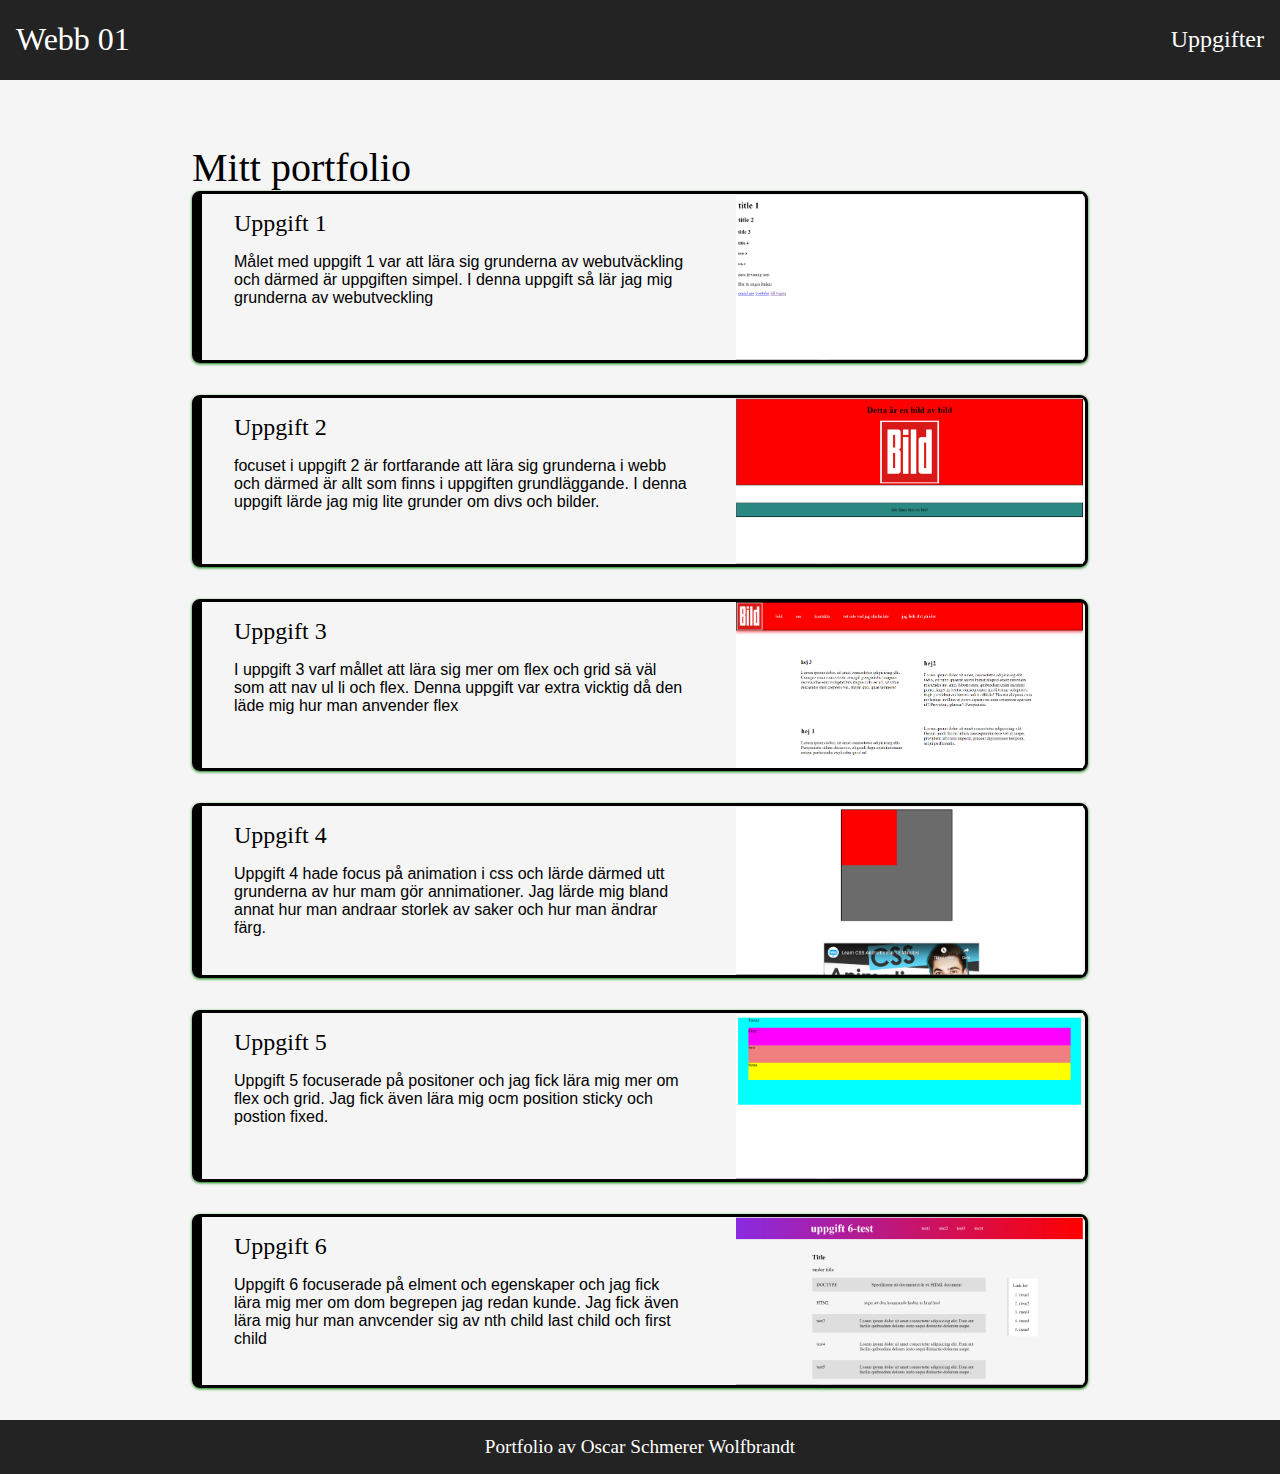
<file: index.html>
<!DOCTYPE html>
    <html lang="sv">
<head>
    <link rel="stylesheet" href="style.css">
    <title>portfolio</title>
</head>
<body>

<div class="menu">
    <h1>Webb 01</h1>
    <div class="menu-sub">
        <button class="btn">Uppgifter <i class="fa fa-caret-down"></i></button>
        <div class="menu-sub-content">
            <a href="uppgifter/uppgift1.html">Uppgift 1</a>
            <a href="uppgifter/uppgift 2/test.html">Uppgift 2</a>
            <a href="uppgifter/uppgift 3/uppgift-3.html">Uppgift 3</a>
            <a href="uppgifter/uppgift 4/index.html">Uppgift 4</a>
            <a href="uppgifter/uppgift 5/index.html">Uppgift 5</a>
            <a href="uppgifter/uppgift 6/index.html">Uppgift 6</a>

        </div>
    </div>
</div>
    <section>
        <div class="contet-div">
            <div class="updiv">
                <div class="p">
                    <h2 class="title-text">Mitt portfolio</h2>
                </div>
                <div class="p-1">
                    <div class="inside">
                        <h2>Uppgift 1</h2>
                        <p>Målet med uppgift 1 var att lära sig grunderna av webutväckling och därmed är uppgiften simpel. I denna uppgift så lär jag mig grunderna av webutveckling</p>
                    </div>
                    <img src="img/uppgift1.png" alt="uppgift1" class="uimg">
                </div>
                <div class="p-1">
                    <div class="inside">
                        <h2>Uppgift 2</h2>
                        <p>focuset i uppgift 2 är fortfarande att lära sig grunderna i webb och därmed är allt som finns i uppgiften grundläggande. I denna uppgift lärde jag mig  lite grunder om divs och bilder.</p>
                    </div>
                    <img src="img/uppgift2.png" alt="uppgift2" class="uimg">
                </div>
                <div class="p-1">
                    <div class="inside">
                        <h2>Uppgift 3</h2>
                        <p> I uppgift 3 varf mållet att lära sig mer om flex och grid sä väl som att nav ul li och flex. Denna uppgift var extra vicktig då den läde mig hur man anvender flex</p>
                    </div>
                    <img src="img/uppgift3.png" alt="uppgift3" class="uimg">
                </div>
                <div class="p-1">
                    <div class="inside">
                        <h2>Uppgift 4</h2>
                        <p>Uppgift 4 hade focus på animation i css och lärde därmed utt grunderna av hur mam gör annimationer. Jag lärde mig bland annat hur man andraar storlek av saker och hur man ändrar färg. </p>
                    </div>
                    <img src="img/uppgift4.png" alt="uppgift4" class="uimg">
                </div>
                <div class="p-1">
                    <div class="inside">
                        <h2>Uppgift 5</h2>
                        <p>Uppgift 5 focuserade på positoner och jag fick lära mig mer om flex och grid. Jag fick även lära mig ocm position sticky och postion fixed.</p>
                    </div>
                    <img src="img/uppgift5.png" alt="uppgift5" class="uimg">
                </div>
                <div class="p-1">
                    <div class="inside">
                        <h2>Uppgift 6</h2>
                        <p>Uppgift 6 focuserade på elment och egenskaper och jag fick lära mig mer om dom begrepen jag redan kunde. Jag fick även lära mig hur man anvcender sig av nth child last child och first child </p>
                    </div>
                    <img src="img/uppgift6.png" alt="uppgift6" class="uimg">
                </div>
            </div>
            
        </div>
    </section>
    <div class="botom">
        <p class="botom-text">Portfolio av Oscar Schmerer Wolfbrandt</p>
    </div>
</body>
</html>
</file>
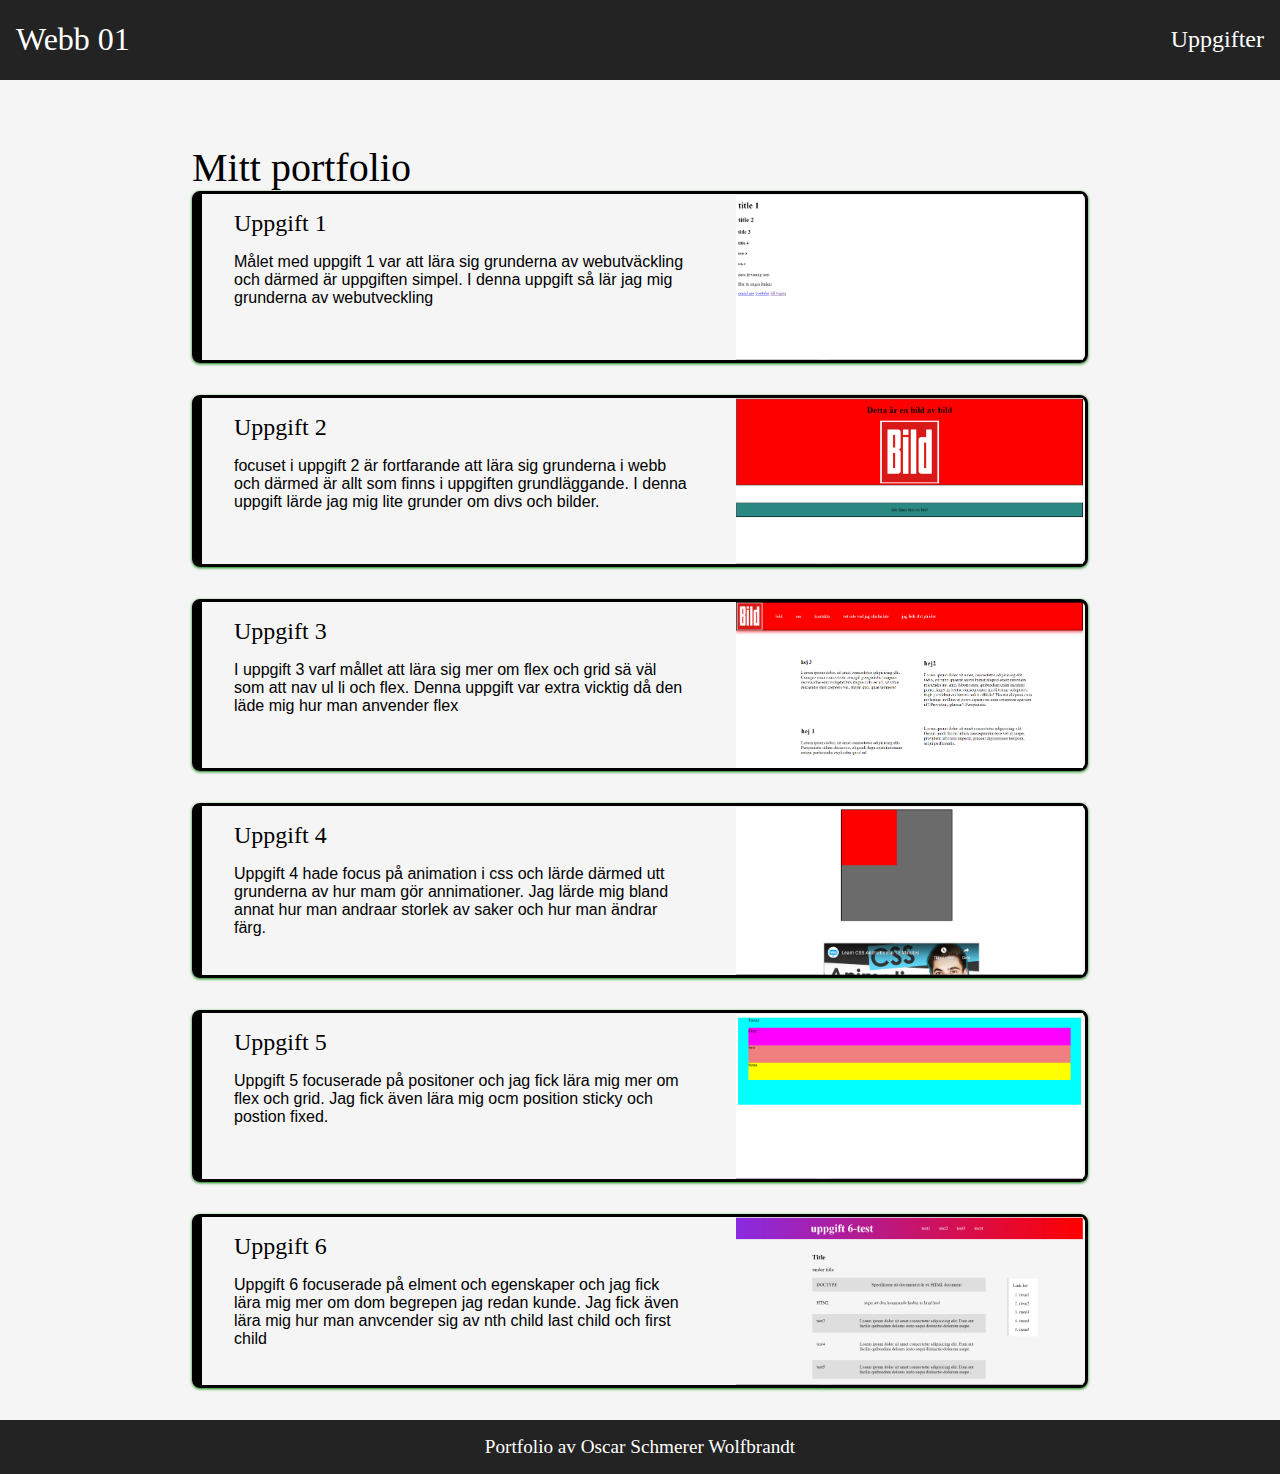
<file: portfolio/index.html>
<!DOCTYPE html>
    <html lang="sv">
<head>
    <link rel="stylesheet" href="style.css">
    <title>portfolio</title>
</head>
<body>

<div class="menu">
    <h1>Webb 01</h1>
    <div class="menu-sub">
        <button class="btn">Uppgifter <i class="fa fa-caret-down"></i></button>
        <div class="menu-sub-content">
            <a href="uppgifter/uppgift1.html">Uppgift 1</a>
            <a href="uppgifter/uppgift 2/test.html">Uppgift 2</a>
            <a href="uppgifter/uppgift 3/uppgift-3.html">Uppgift 3</a>
            <a href="uppgifter/uppgift 4/index.html">Uppgift 4</a>
            <a href="uppgifter/uppgift 5/index.html">Uppgift 5</a>
            <a href="uppgifter/uppgift 6/index.html">Uppgift 6</a>

        </div>
    </div>
</div>
    <section>
        <div class="contet-div">
            <div class="updiv">
                <div class="p">
                    <h2 class="title-text">Mitt portfolio</h2>
                </div>
                <div class="p-1">
                    <div class="inside">
                        <h2>Uppgift 1</h2>
                        <p>Målet med uppgift 1 var att lära sig grunderna av webutväckling och därmed är uppgiften simpel. I denna uppgift så lär jag mig grunderna av webutveckling</p>
                    </div>
                    <img src="img/uppgift1.png" alt="uppgift1" class="uimg">
                </div>
                <div class="p-1">
                    <div class="inside">
                        <h2>Uppgift 2</h2>
                        <p>focuset i uppgift 2 är fortfarande att lära sig grunderna i webb och därmed är allt som finns i uppgiften grundläggande. I denna uppgift lärde jag mig  lite grunder om divs och bilder.</p>
                    </div>
                    <img src="img/uppgift2.png" alt="uppgift2" class="uimg">
                </div>
                <div class="p-1">
                    <div class="inside">
                        <h2>Uppgift 3</h2>
                        <p> I uppgift 3 varf mållet att lära sig mer om flex och grid sä väl som att nav ul li och flex. Denna uppgift var extra vicktig då den läde mig hur man anvender flex</p>
                    </div>
                    <img src="img/uppgift3.png" alt="uppgift3" class="uimg">
                </div>
                <div class="p-1">
                    <div class="inside">
                        <h2>Uppgift 4</h2>
                        <p>Uppgift 4 hade focus på animation i css och lärde därmed utt grunderna av hur mam gör annimationer. Jag lärde mig bland annat hur man andraar storlek av saker och hur man ändrar färg. </p>
                    </div>
                    <img src="img/uppgift4.png" alt="uppgift4" class="uimg">
                </div>
                <div class="p-1">
                    <div class="inside">
                        <h2>Uppgift 5</h2>
                        <p>Uppgift 5 focuserade på positoner och jag fick lära mig mer om flex och grid. Jag fick även lära mig ocm position sticky och postion fixed.</p>
                    </div>
                    <img src="img/uppgift5.png" alt="uppgift5" class="uimg">
                </div>
                <div class="p-1">
                    <div class="inside">
                        <h2>Uppgift 6</h2>
                        <p>Uppgift 6 focuserade på elment och egenskaper och jag fick lära mig mer om dom begrepen jag redan kunde. Jag fick även lära mig hur man anvcender sig av nth child last child och first child </p>
                    </div>
                    <img src="img/uppgift6.png" alt="uppgift6" class="uimg">
                </div>
            </div>
            
        </div>
    </section>
    <div class="botom">
        <p class="botom-text">Portfolio av Oscar Schmerer Wolfbrandt</p>
    </div>
</body>
</html>
</file>
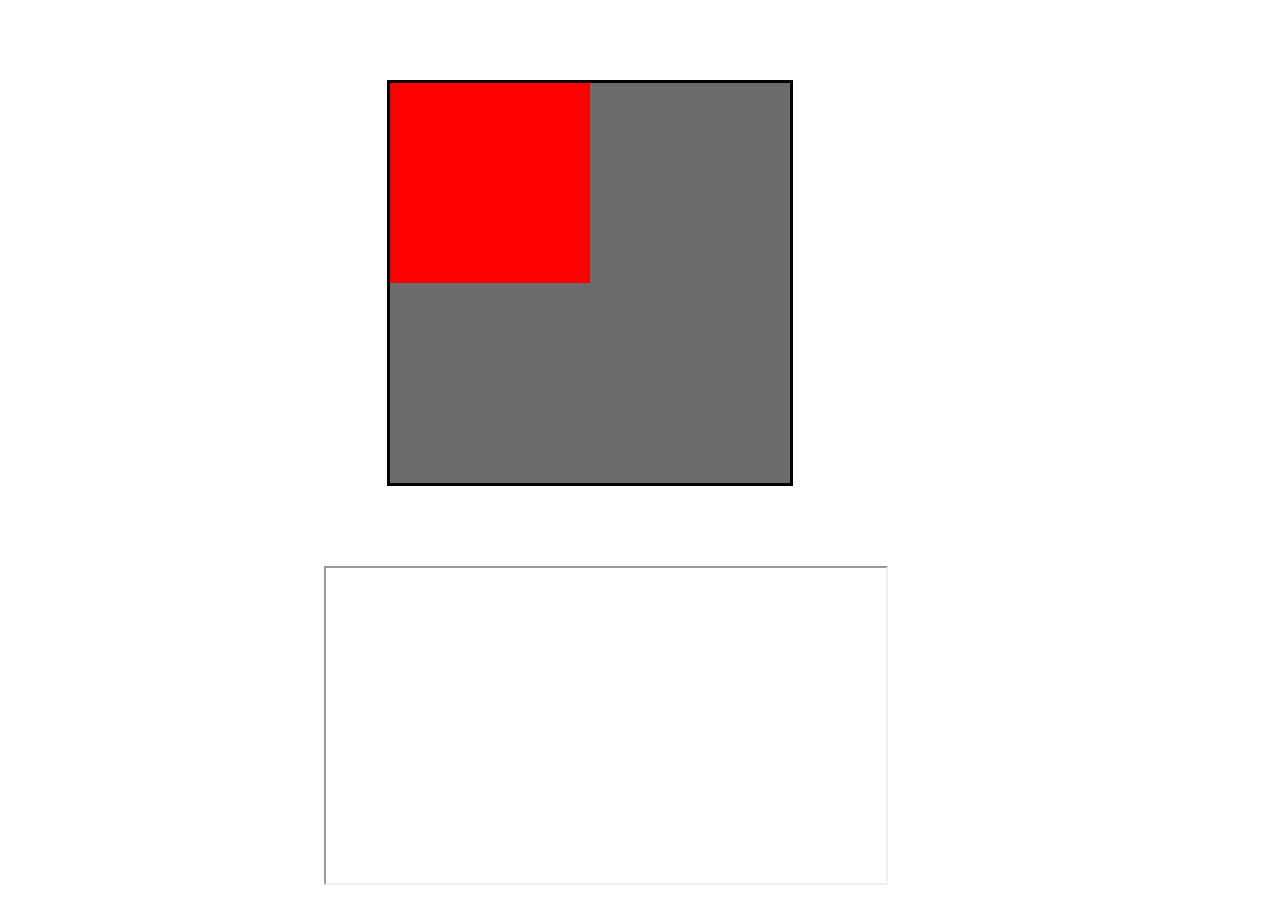
<file: uppgifter/uppgift 4/index.html>
<!DOCTYPE html>
<html lang="sv">
<head>
    <title>uppgift4</title>
    <link rel="stylesheet" href="style.css">
</head>
<body>
</div>
<div class="parent">
    <div class="child">
    </div>
</div>

<iframe class="vid" width="560" height="315" src="https://www.youtube.com/embed/YszONjKpgg4?si=8fuYLRw2N4N9BU7O" title="YouTube video player" allow="accelerometer; autoplay; clipboard-write; encrypted-media; gyroscope; picture-in-picture; web-share" allowfullscreen></iframe>
</body>
</html>
</body>
</html>
</file>
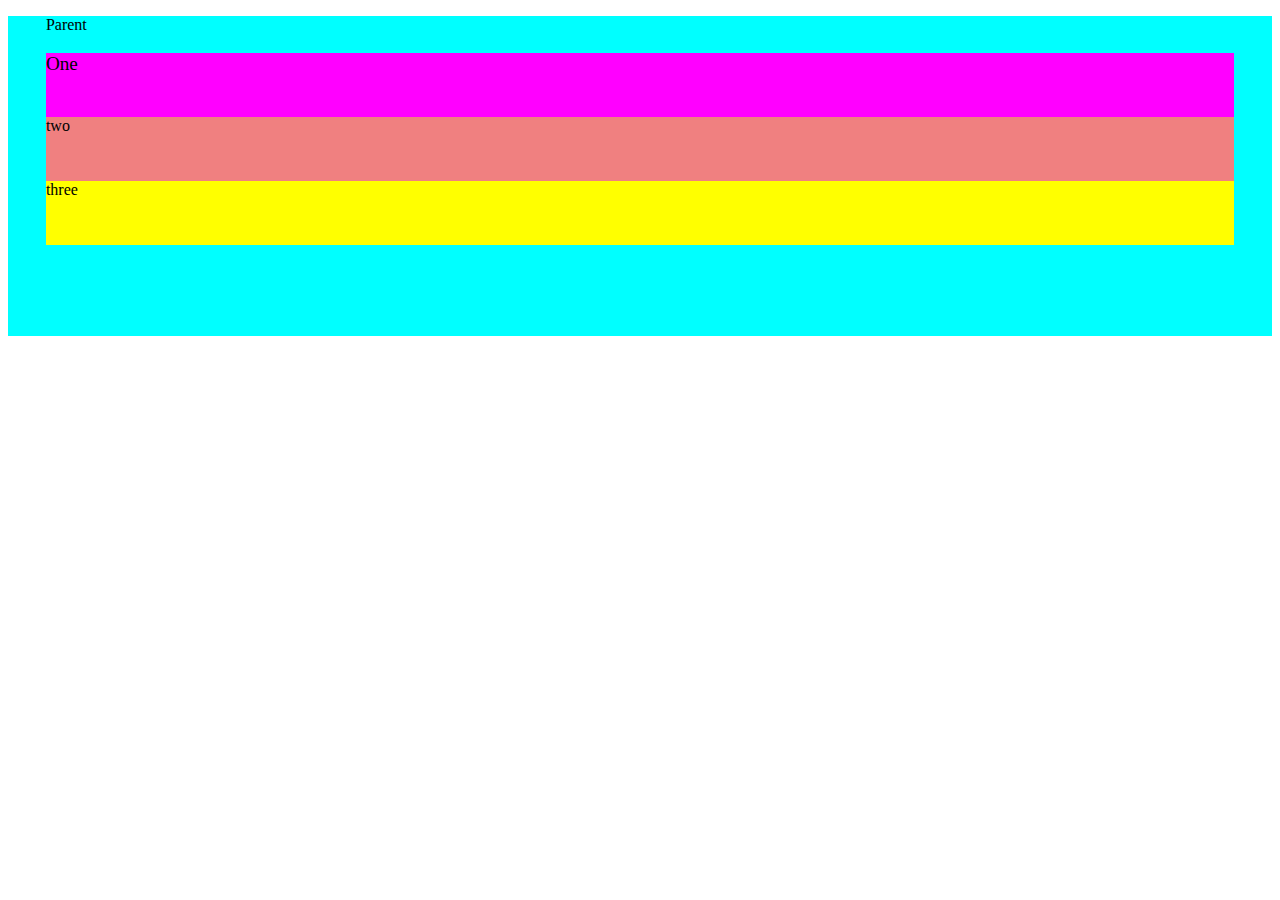
<file: uppgifter/uppgift 5/index.html>
<!DOCTYPE html>
<html lang="sv">
    <link rel="stylesheet" href="style.css">
<head>

</head>
<body>
    <div class="parent">
        <p class="parenttext">Parent</p>
        <div class="sticky">
            <p class="text1">One</p>
        </div>  
        <p class="text2">two</p>
        <p class="text3">three</p>
    </div>
</body>


</html>
</file>
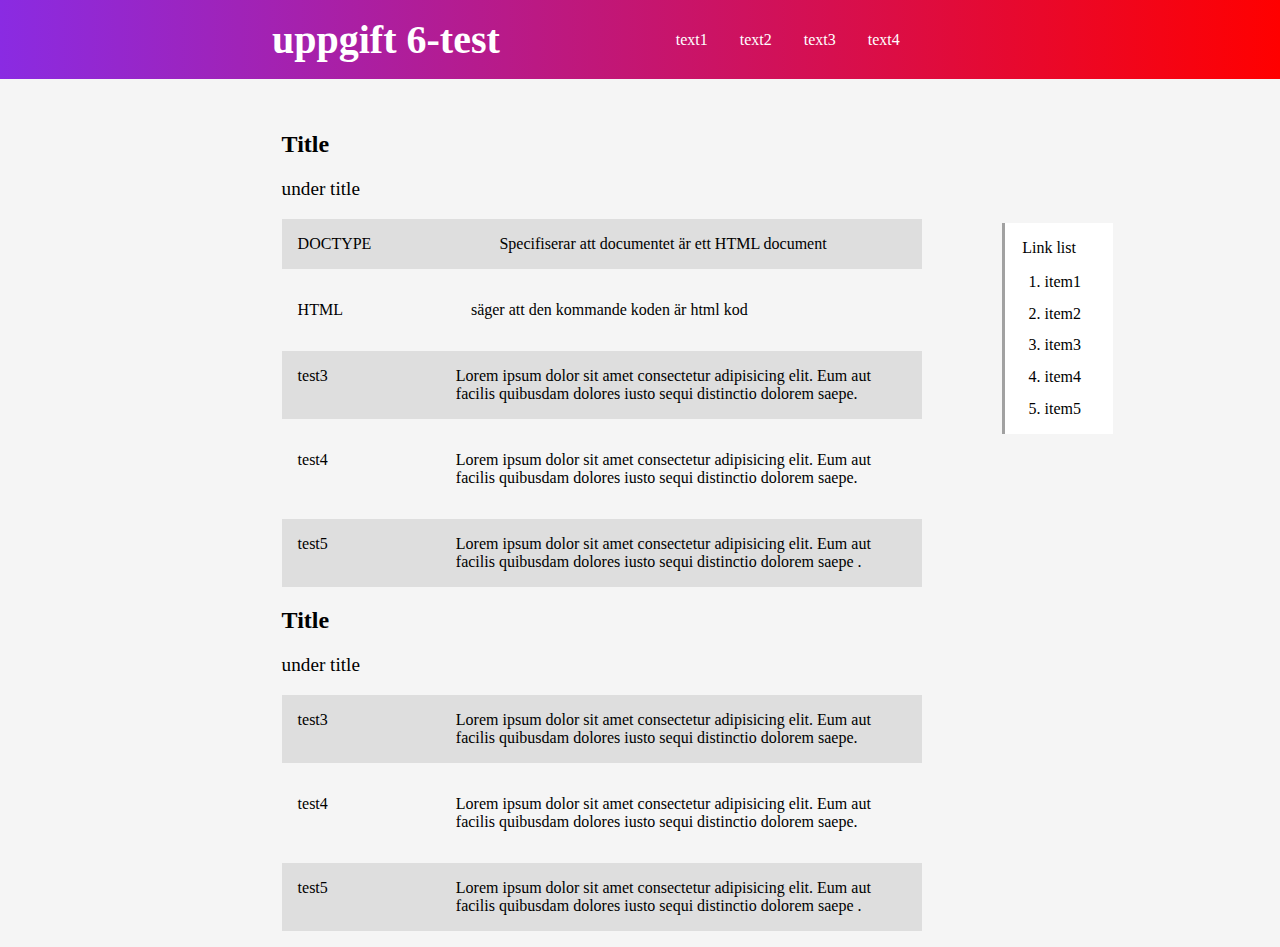
<file: uppgifter/uppgift 6/index.html>
<!DOCTYPE html>
<html lang="sv">
<head>
    <title>uppgift 6</title>
    <link rel="stylesheet" href="style.css">
</head>
<body>
    <header>
        <nav class="menu-div"> 
            <h1>uppgift 6-test</h1>
            <a class="menu-text1">text1</a>
            <a class="menu-text">text2</a>
            <a class="menu-text">text3</a>
            <a class="menu-text">text4</a>
        </nav>
    </header>
    <main>
        <section class="section-1">
            <div class="big-div">
                <div class="text-div1">
                    <h2 class="text-title">Title</h2>
                    <p class="title-text">under title</p>
                </div>
                <div class="text-div1">
                    <div class="exp-text">
                        <p>DOCTYPE</p>
                    </div>
                    <p class="div-text">Specifiserar att documentet är ett HTML document</p>
                </div>
                <div class="text-div1">
                    <div class="exp-text">
                        <p>HTML</p>
                    </div>
                    <p class="div-text">säger att den kommande koden är html kod</p>
                </div>  
                <div class="text-div1 ">
                    <div class="exp-text">
                        <p>test3</p>
                    </div>
                    <p class="div-text">Lorem ipsum dolor sit amet consectetur adipisicing elit. Eum aut facilis quibusdam dolores iusto sequi distinctio dolorem saepe.</p>
                </div>
                <div class="text-div1">
                    <div class="exp-text">
                        <p>test4</p>
                    </div>
                    <p class="div-text">Lorem ipsum dolor sit amet consectetur adipisicing elit. Eum aut facilis quibusdam dolores iusto sequi distinctio dolorem saepe.</p>
                </div>
                <div class="text-div1">
                    <div class="exp-text">
                        <p>test5</p>
                    </div>
                    <p class="div-text">Lorem ipsum dolor sit amet consectetur adipisicing elit. Eum aut facilis quibusdam dolores iusto sequi distinctio dolorem saepe .</p>
                </div>
                <div class="text-div1">
                    <h2 class="text-title">Title</h2>
                    <p class="title-text">under title</p>
                </div>
                <div class="text-div1 ">
                    <div class="exp-text">
                        <p>test3</p>
                    </div>
                    <p class="div-text">Lorem ipsum dolor sit amet consectetur adipisicing elit. Eum aut facilis quibusdam dolores iusto sequi distinctio dolorem saepe.</p>
                </div>
                <div class="text-div1">
                    <div class="exp-text">
                        <p>test4</p>
                    </div>
                    <p class="div-text">Lorem ipsum dolor sit amet consectetur adipisicing elit. Eum aut facilis quibusdam dolores iusto sequi distinctio dolorem saepe.</p>
                </div>
                <div class="text-div1">
                    <div class="exp-text">
                        <p>test5</p>
                    </div>
                    <p class="div-text">Lorem ipsum dolor sit amet consectetur adipisicing elit. Eum aut facilis quibusdam dolores iusto sequi distinctio dolorem saepe .</p>
                </div>
            
            </div>
            
            <aside>
                <ol class="link-list">
                    <p class="link-text">Link list</p>
                    <li class="li-item">item1</li>
                    <li class="li-item">item2</li>
                    <li class="li-item">item3</li>
                    <li class="li-item">item4</li>
                    <li class="li-item">item5</li>
                </ol>
            </aside>
        </section>
    </main>
    <footer>


    </footer>
</body>

</html>
</file>
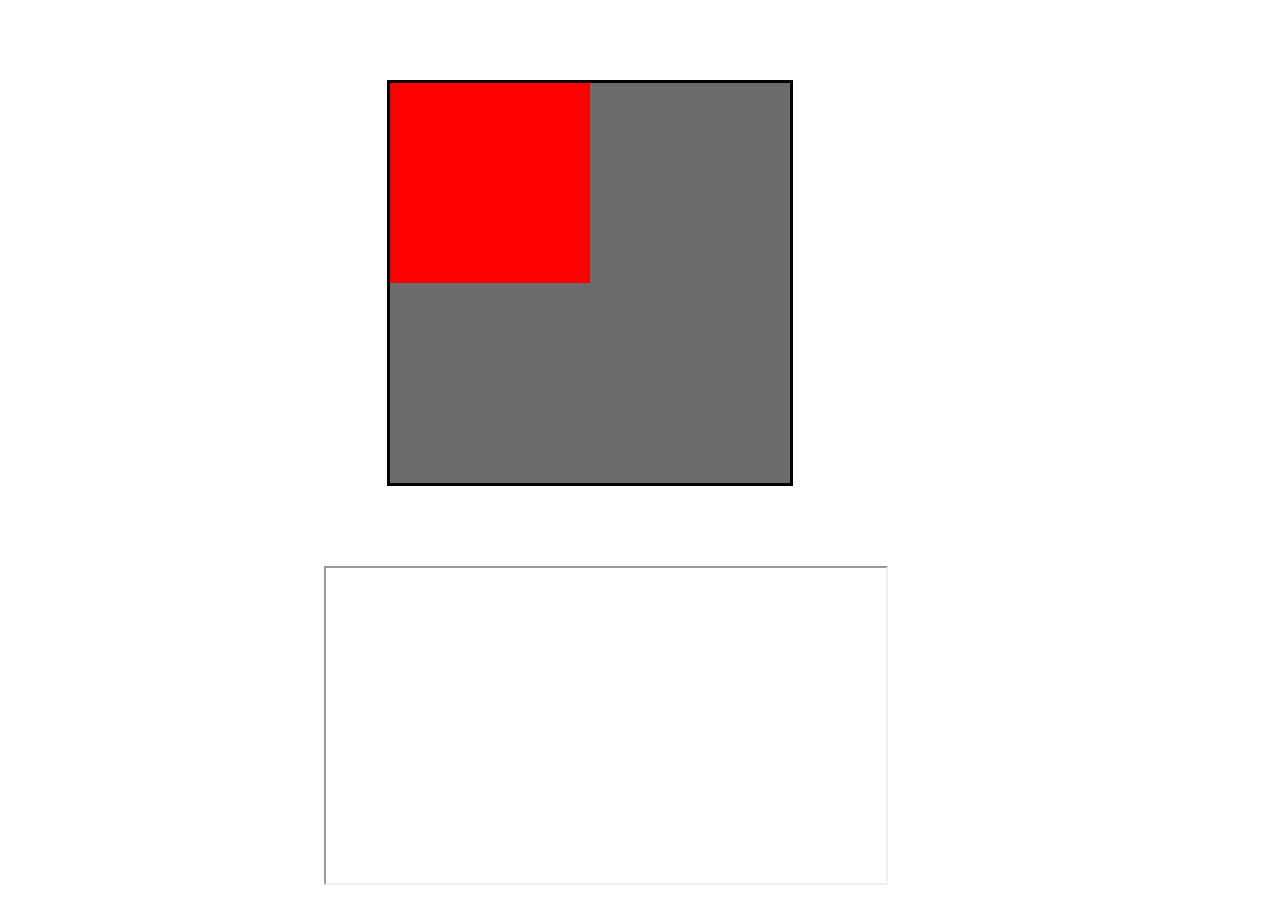
<file: portfolio/uppgifter/uppgift 4/index.html>
<!DOCTYPE html>
<html lang="sv">
<head>
    <title>uppgift4</title>
    <link rel="stylesheet" href="style.css">
</head>
<body>
</div>
<div class="parent">
    <div class="child">
    </div>
</div>

<iframe class="vid" width="560" height="315" src="https://www.youtube.com/embed/YszONjKpgg4?si=8fuYLRw2N4N9BU7O" title="YouTube video player" allow="accelerometer; autoplay; clipboard-write; encrypted-media; gyroscope; picture-in-picture; web-share" allowfullscreen></iframe>
</body>
</html>
</body>
</html>
</file>
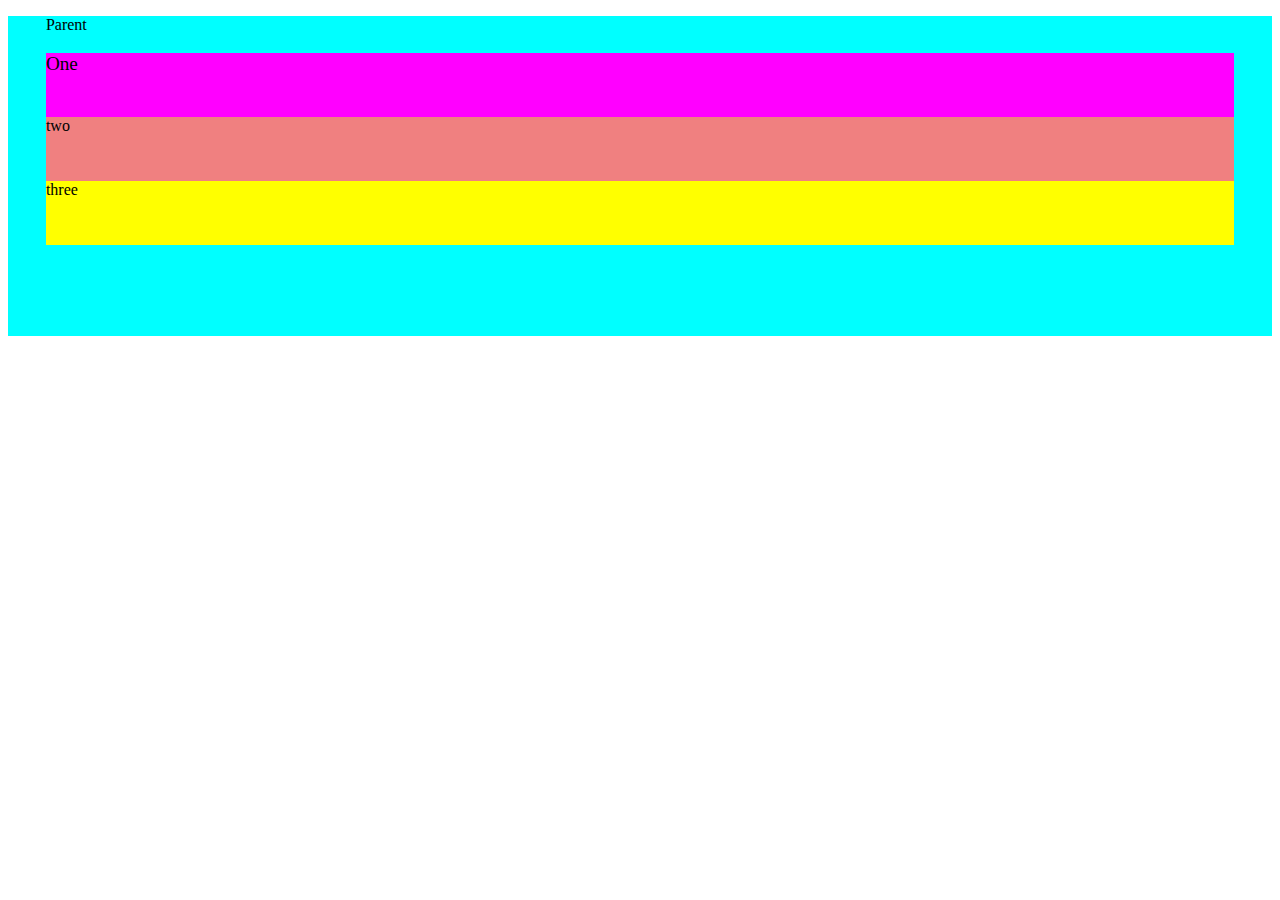
<file: portfolio/uppgifter/uppgift 5/index.html>
<!DOCTYPE html>
<html lang="sv">
    <link rel="stylesheet" href="style.css">
<head>

</head>
<body>
    <div class="parent">
        <p class="parenttext">Parent</p>
        <div class="sticky">
            <p class="text1">One</p>
        </div>  
        <p class="text2">two</p>
        <p class="text3">three</p>
    </div>
</body>


</html>
</file>
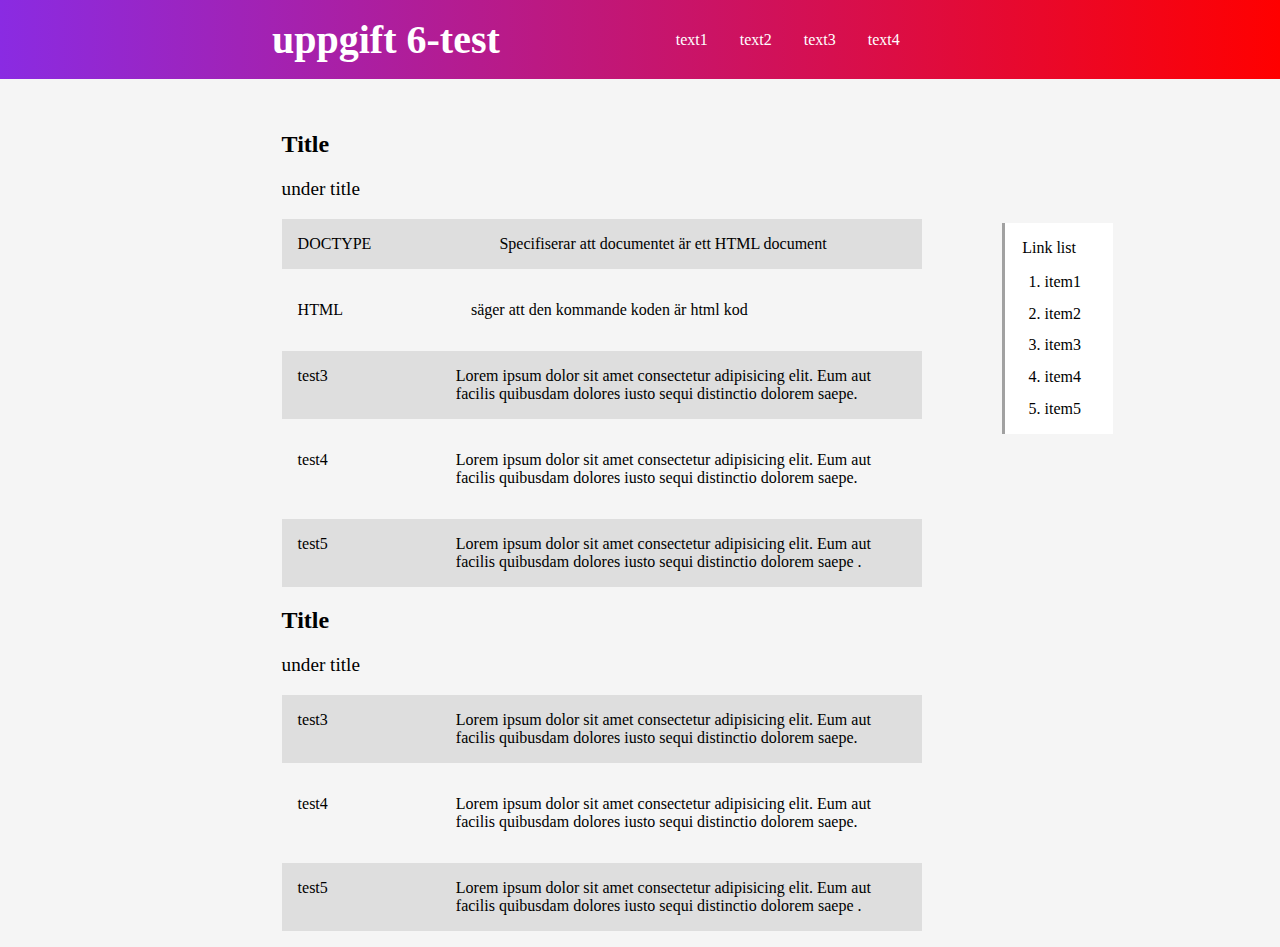
<file: portfolio/uppgifter/uppgift 6/index.html>
<!DOCTYPE html>
<html lang="sv">
<head>
    <title>uppgift 6</title>
    <link rel="stylesheet" href="style.css">
</head>
<body>
    <header>
        <nav class="menu-div"> 
            <h1>uppgift 6-test</h1>
            <a class="menu-text1">text1</a>
            <a class="menu-text">text2</a>
            <a class="menu-text">text3</a>
            <a class="menu-text">text4</a>
        </nav>
    </header>
    <main>
        <section class="section-1">
            <div class="big-div">
                <div class="text-div1">
                    <h2 class="text-title">Title</h2>
                    <p class="title-text">under title</p>
                </div>
                <div class="text-div1">
                    <div class="exp-text">
                        <p>DOCTYPE</p>
                    </div>
                    <p class="div-text">Specifiserar att documentet är ett HTML document</p>
                </div>
                <div class="text-div1">
                    <div class="exp-text">
                        <p>HTML</p>
                    </div>
                    <p class="div-text">säger att den kommande koden är html kod</p>
                </div>  
                <div class="text-div1 ">
                    <div class="exp-text">
                        <p>test3</p>
                    </div>
                    <p class="div-text">Lorem ipsum dolor sit amet consectetur adipisicing elit. Eum aut facilis quibusdam dolores iusto sequi distinctio dolorem saepe.</p>
                </div>
                <div class="text-div1">
                    <div class="exp-text">
                        <p>test4</p>
                    </div>
                    <p class="div-text">Lorem ipsum dolor sit amet consectetur adipisicing elit. Eum aut facilis quibusdam dolores iusto sequi distinctio dolorem saepe.</p>
                </div>
                <div class="text-div1">
                    <div class="exp-text">
                        <p>test5</p>
                    </div>
                    <p class="div-text">Lorem ipsum dolor sit amet consectetur adipisicing elit. Eum aut facilis quibusdam dolores iusto sequi distinctio dolorem saepe .</p>
                </div>
                <div class="text-div1">
                    <h2 class="text-title">Title</h2>
                    <p class="title-text">under title</p>
                </div>
                <div class="text-div1 ">
                    <div class="exp-text">
                        <p>test3</p>
                    </div>
                    <p class="div-text">Lorem ipsum dolor sit amet consectetur adipisicing elit. Eum aut facilis quibusdam dolores iusto sequi distinctio dolorem saepe.</p>
                </div>
                <div class="text-div1">
                    <div class="exp-text">
                        <p>test4</p>
                    </div>
                    <p class="div-text">Lorem ipsum dolor sit amet consectetur adipisicing elit. Eum aut facilis quibusdam dolores iusto sequi distinctio dolorem saepe.</p>
                </div>
                <div class="text-div1">
                    <div class="exp-text">
                        <p>test5</p>
                    </div>
                    <p class="div-text">Lorem ipsum dolor sit amet consectetur adipisicing elit. Eum aut facilis quibusdam dolores iusto sequi distinctio dolorem saepe .</p>
                </div>
            
            </div>
            
            <aside>
                <ol class="link-list">
                    <p class="link-text">Link list</p>
                    <li class="li-item">item1</li>
                    <li class="li-item">item2</li>
                    <li class="li-item">item3</li>
                    <li class="li-item">item4</li>
                    <li class="li-item">item5</li>
                </ol>
            </aside>
        </section>
    </main>
    <footer>


    </footer>
</body>

</html>
</file>
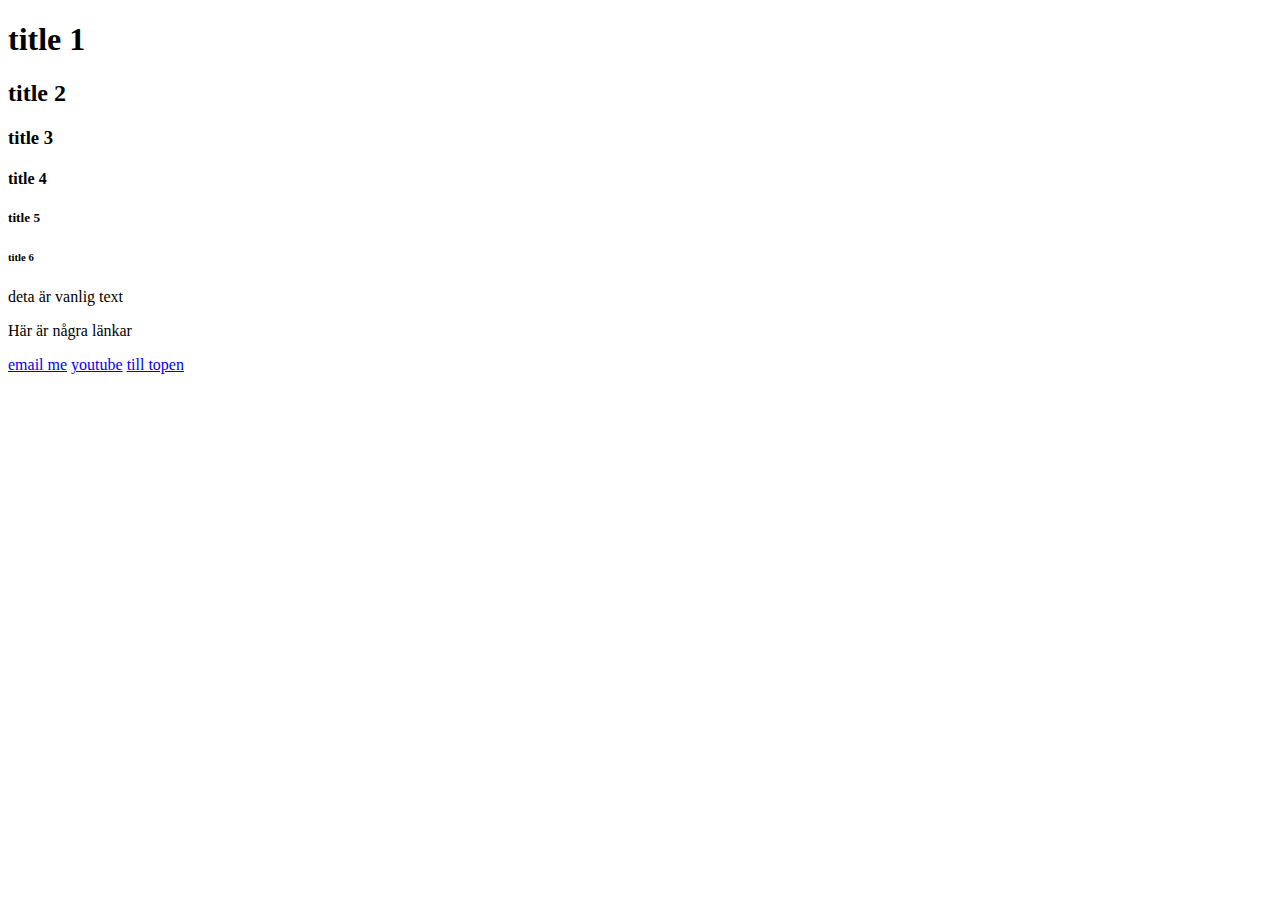
<file: uppgifter/uppgift1.html>
<!DOCTYPE html>
<html lang="sv">
<head>
    <meta charset="UTF-8">
    <title>uppgift1</title>
</head>
<body>
    <h1>title 1 </h1>
    <h2>title 2</h2>
    <h3>title 3</h3>
    <h4>title 4</h4>
    <h5>title 5</h5>
    <h6>title 6</h6>
    <p>deta är vanlig text</p>
    <p id="Länkar">Här är några länkar</p>
    <a  href="mailto:oscar.schmererwolfbrandt@elev.ga.ntig.se">email me</a>
    <a href="https://youtube.com">youtube</a>
    <a href="#">till topen</a>

</body>
</html>
</file>
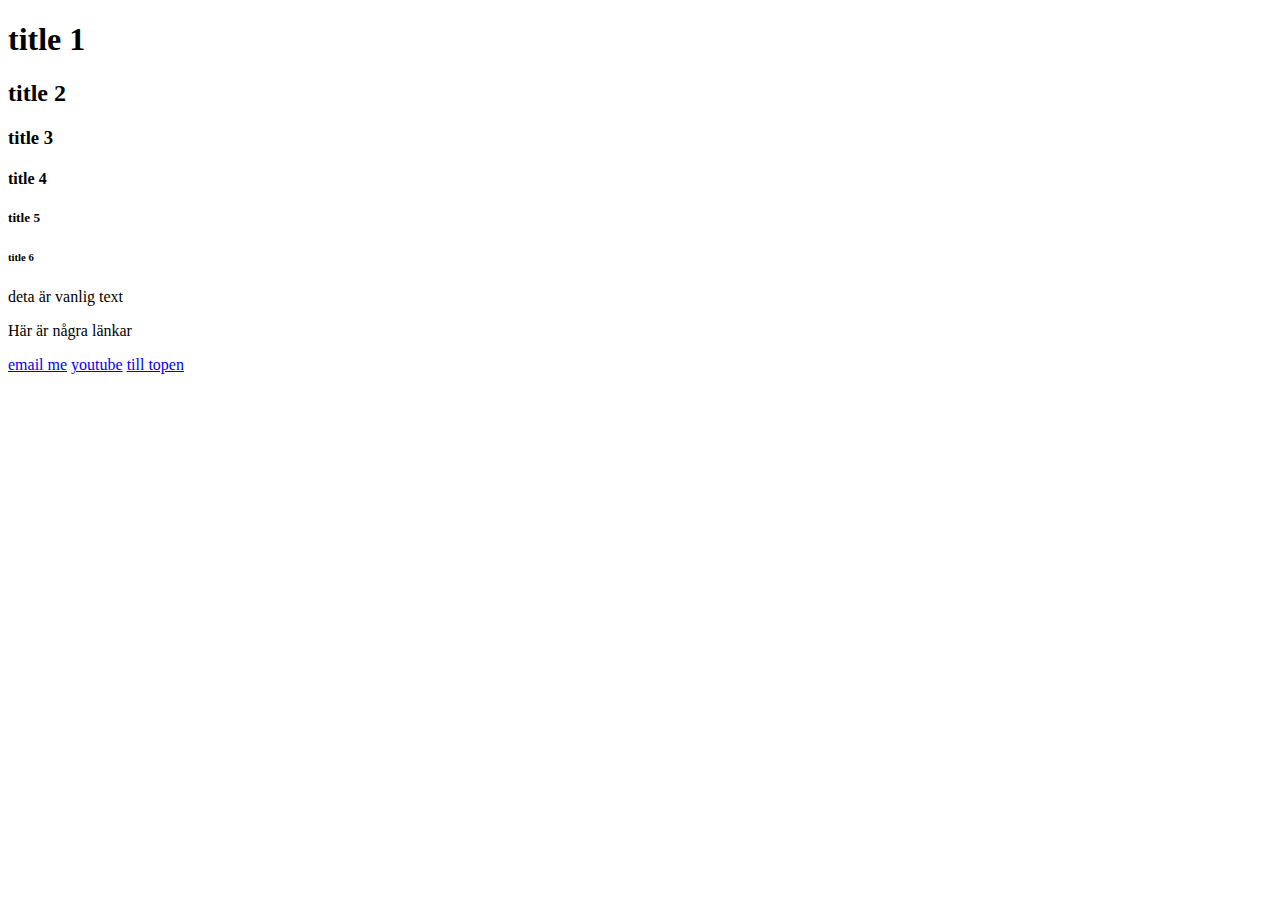
<file: portfolio/uppgifter/uppgift1.html>
<!DOCTYPE html>
<html lang="sv">
<head>
    <meta charset="UTF-8">
    <title>uppgift1</title>
</head>
<body>
    <h1>title 1 </h1>
    <h2>title 2</h2>
    <h3>title 3</h3>
    <h4>title 4</h4>
    <h5>title 5</h5>
    <h6>title 6</h6>
    <p>deta är vanlig text</p>
    <p id="Länkar">Här är några länkar</p>
    <a  href="mailto:oscar.schmererwolfbrandt@elev.ga.ntig.se">email me</a>
    <a href="https://youtube.com">youtube</a>
    <a href="#">till topen</a>

</body>
</html>
</file>
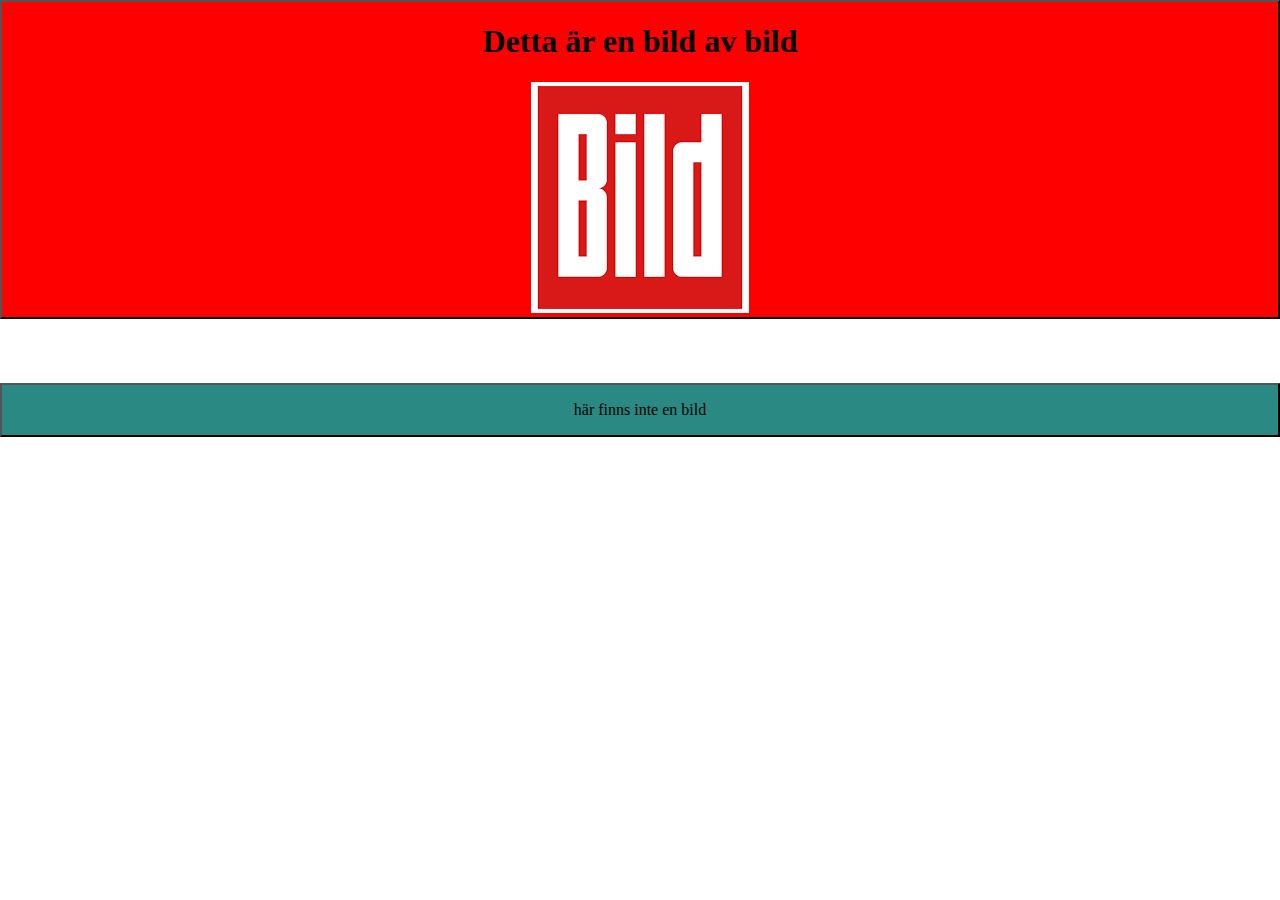
<file: uppgifter/uppgift 2/test.html>
<!DOCTYPE html>
<html lang="sv">
<head>
<title>test hemsida </title>
<style>    
    body{
        margin: 0%;
    }
    
    div{
        background-color: red;
        border: 2px outset black;
        text-align: center;
        max-width: 100%;
    }
    .divtvå{
        margin-top: 5%;
        background-color: rgb(42, 137, 130);
        border: 2px outset black;
        text-align: center;
    }
    </style>
</head>
<body>
    <div>
    <h1> Detta är en bild av bild </h1>
    <img src="img/bild.png">
</div>

<div class="divtvå">
    <p>här finns inte en bild</p>
</div>

</body>

</html>
</file>
<file: style.css>
body{
  background-color: whitesmoke;
    margin: 0;
    padding: 0;
}

h1{
   color: white;
   font-family: fantasy;
   font-weight: 100;
   margin-left: 1rem;
}

h2{
    font-family: fantasy;
    font-weight: 100;
    padding: 0;
    margin: 0;
}

.title-text{
  font-family: fantasy;
  font-weight: 100;
  font-size: 250%;
}


p{
    font-family: sans-serif;
}

a{
    font-family: fantasy;
    font-weight: 100;
    text-decoration: none;
    color:white;
}

.contet-div{
    display: flex;
    margin-top:5%;
    background-color: whitesmoke;
    max-width: 70%;
}

.p-1{
    display: flex;
    align-items: start;
    gap:2rem;
    justify-content: center;
    border: 3px solid black;
    border-left: 10px solid black;
    border-radius: 8px;
    max-width: 100%;
    padding-left: 1rem;
    box-shadow: 0  1px 3px green;
    margin-bottom:2rem ;
    
}

.p{
    max-width: 60%;
    margin: 0;
    padding: 0;
}

.p-1:hover{
  size: 150%;
  transform: scale(120%) ;
  transition: transform 1s;
  background-color: whitesmoke;
}


html{
    scroll-behavior: smooth;
}

section{
    display: flex;
    justify-content:center;
    gap:0;
    padding: 0;
}

.menu {
    display: flex;
    align-items: center;
    justify-content: space-between;
    overflow: hidden;
    background-color: #232323;
  }


  
  .menu a {
    float: left;
    font-size: 150%;
    font-family: fantasy;
    font-weight: 100;
    color: white;
    text-align: center;
    padding: 14px 16px;
    text-decoration: none;
  }
  
  .menu-sub {
    float: left;
    overflow: hidden;
    font-family: fantasy;
    font-weight: 100;
  }
  
  .menu-sub .btn {
    font-size: 150%;
    border: none;
    outline: none;
    color: white;
    padding: 1rem 16px;
    background-color: #232323;
    font-family: fantasy;
    font-weight: 100;
    margin: 0;
  }
  
  .menu a:hover, .menu-sub:hover .btn {
    background-color: #1f1f1f;
  }
  
  .menu-sub-content {
    display: none;
    position: absolute;
    justify-content: end;
    background-color: #c0c0c0;
    max-width: 13%;
    z-index: 1;
  }
  
  .menu-sub-content a {
    color: white;
    text-decoration: none;
  }
  
  .menu-sub-content a:hover {
    background-color: inherit;
    color: black;
  }
  
  .menu-sub:hover .menu-sub-content {
    display:block;
  }

.botom{
  display: flex;
  background-color:  #232323;
  align-items: center;
  justify-content: center;
  gap:3rem;
}
  
.botom-text{
  color:white;
  margin-block:1rem;
  font-family: fantasy;
  font-weight: 25;
  font-size: 120%;
}

.uimg{
  padding: 0;
  margin: 0;
  margin-right: 2px;
  width: 40%;
  height: 100%;
}

.inside{
  margin: 1rem;
}
</file>
<file: portfolio/style.css>
body{
  background-color: whitesmoke;
    margin: 0;
    padding: 0;
}

h1{
   color: white;
   font-family: fantasy;
   font-weight: 100;
   margin-left: 1rem;
}

h2{
    font-family: fantasy;
    font-weight: 100;
    padding: 0;
    margin: 0;
}

.title-text{
  font-family: fantasy;
  font-weight: 100;
  font-size: 250%;
}


p{
    font-family: sans-serif;
}

a{
    font-family: fantasy;
    font-weight: 100;
    text-decoration: none;
    color:white;
}

.contet-div{
    display: flex;
    margin-top:5%;
    background-color: whitesmoke;
    max-width: 70%;
}

.p-1{
    display: flex;
    align-items: start;
    gap:2rem;
    justify-content: center;
    border: 3px solid black;
    border-left: 10px solid black;
    border-radius: 8px;
    max-width: 100%;
    padding-left: 1rem;
    box-shadow: 0  1px 3px green;
    margin-bottom:2rem ;
    
}

.p{
    max-width: 60%;
    margin: 0;
    padding: 0;
}

.p-1:hover{
  size: 150%;
  transform: scale(120%) ;
  transition: transform 1s;
  background-color: whitesmoke;
}


html{
    scroll-behavior: smooth;
}

section{
    display: flex;
    justify-content:center;
    gap:0;
    padding: 0;
}

.menu {
    display: flex;
    align-items: center;
    justify-content: space-between;
    overflow: hidden;
    background-color: #232323;
  }


  
  .menu a {
    float: left;
    font-size: 150%;
    font-family: fantasy;
    font-weight: 100;
    color: white;
    text-align: center;
    padding: 14px 16px;
    text-decoration: none;
  }
  
  .menu-sub {
    float: left;
    overflow: hidden;
    font-family: fantasy;
    font-weight: 100;
  }
  
  .menu-sub .btn {
    font-size: 150%;
    border: none;
    outline: none;
    color: white;
    padding: 1rem 16px;
    background-color: #232323;
    font-family: fantasy;
    font-weight: 100;
    margin: 0;
  }
  
  .menu a:hover, .menu-sub:hover .btn {
    background-color: #1f1f1f;
  }
  
  .menu-sub-content {
    display: none;
    position: absolute;
    justify-content: end;
    background-color: #c0c0c0;
    max-width: 13%;
    z-index: 1;
  }
  
  .menu-sub-content a {
    color: white;
    text-decoration: none;
  }
  
  .menu-sub-content a:hover {
    background-color: inherit;
    color: black;
  }
  
  .menu-sub:hover .menu-sub-content {
    display:block;
  }

.botom{
  display: flex;
  background-color:  #232323;
  align-items: center;
  justify-content: center;
  gap:3rem;
}
  
.botom-text{
  color:white;
  margin-block:1rem;
  font-family: fantasy;
  font-weight: 25;
  font-size: 120%;
}

.uimg{
  padding: 0;
  margin: 0;
  margin-right: 2px;
  width: 40%;
  height: 100%;
}

.inside{
  margin: 1rem;
}
</file>
<file: uppgifter/uppgift 4/style.css>
.parent{
    background-color: rgb(107, 107, 107);
    height: 400px;
    width: 400px;
    margin-left: 30%;
    margin-top: 5rem;
    margin-bottom: 5rem;
    border: solid black;
}

.child{
    background-color: red;
    height: 50%;
    width: 50%;
}

.parent:hover >.child{
    animation: left-to-right 3s ease-in-out  ;
}



.vid{
    margin-left: 25%;
}

@keyframes left-to-right {
    0%{
        transform: translateX(0%) translateY(0%);
    }
    25%{
        transform: translateX(100%) translateY(0%);
    }
    50%{
        transform: translateX(100%) translateY(100%);
    }
    75%{
        transform: translateX(0%) translateY(100%);
    }
    100%{
        transform: translateX(0%) translateY(0%);
    }
}
</file>
<file: uppgifter/uppgift 5/style.css>
.parent{
    background-color: aqua;
    height: 20rem;
    padding: 0%;
    margin: 0%;
    grid-row: inherit;

}


.sticky{
    background-color: magenta;
    margin-top: 0%;
    margin-bottom: 0%;
    height: 20%;
    margin-left: 3%;
    margin-right: 3%;
    font-size:larger;
    text-align:left;
}

.text2{
    background-color: lightcoral;
    margin-top: 0%;
    margin-bottom: 0%;
    height: 20%;
    margin-left: 3%;
    margin-right: 3%;
}

.text3{
    background-color: yellow;
    margin-top: 0%;
    margin-bottom: 0%;
    height: 20%;
    margin-left: 3%;
    margin-right: 3%;
}

.parenttext{
    margin-left: 3%;
}

.sticky.sticky{
    top:0;
    position: sticky;
}
</file>
<file: uppgifter/uppgift 6/style.css>
.menu-div{
    background-image: linear-gradient(to right, blueviolet ,red );
    list-style: none;
    display:flex;
    align-items: center;
    gap:2rem;
    color:blcak;
}

.menu-text{
    font-size: 100%;
    color:white;
}
.menu-text:hover{
    text-decoration: underline aqua;
}

.menu-text1{
    font-size: 100%;
    margin-left: 9rem;
    color:white;
}

header{
    padding:0;
    margin: 0;
    color:white;
}

h1{
    margin-left: 17rem ;
    font-size: 250%;
    font-weight: 700;
    margin-block: 1rem;

}

body{
    margin: 0;
    padding: 0;
}

.big-div{
    max-width: 50%;
    margin-left: 22%;
    padding: 0;
}

.text-div1{
    margin: 0;
    padding: 0;
}

.text-div{
    margin: 0;
    padding: 0;
}
.text-div1:nth-child(even){
    background-color: rgb(222, 222, 222);
}


.section-1{
    margin-top: 2rem;
    display: flex;
}

.link-text{
    margin-left: -1.4rem;
    padding-top: 1rem;
}

.title-text{
    font-size: 120%;
}

.li-item{
    margin-top: 20%;
    padding-right: 2rem;
}
.li-item:last-child{
    margin-top: 20%;
    padding-right: 2rem;
    padding-bottom: 1rem;
}

.div-text{
    padding:1rem;
}

.exp-text{
    display: flex;
    float: left;
    margin-right: 20%;
    margin-left:1rem;
}

.link-list{
    background-color: rgb(255, 255, 255);
    margin-top: 7rem;
    margin-left:5rem;
    border-left: rgb(161, 161, 161) solid;
}

.link-list:hover{
    border-left:aqua solid;
    transition: 200ms;
}

body{
    background-color:whitesmoke;
}
</file>
<file: portfolio/uppgifter/uppgift 4/style.css>
.parent{
    background-color: rgb(107, 107, 107);
    height: 400px;
    width: 400px;
    margin-left: 30%;
    margin-top: 5rem;
    margin-bottom: 5rem;
    border: solid black;
}

.child{
    background-color: red;
    height: 50%;
    width: 50%;
}

.parent:hover >.child{
    animation: left-to-right 3s ease-in-out  ;
}



.vid{
    margin-left: 25%;
}

@keyframes left-to-right {
    0%{
        transform: translateX(0%) translateY(0%);
    }
    25%{
        transform: translateX(100%) translateY(0%);
    }
    50%{
        transform: translateX(100%) translateY(100%);
    }
    75%{
        transform: translateX(0%) translateY(100%);
    }
    100%{
        transform: translateX(0%) translateY(0%);
    }
}
</file>
<file: portfolio/uppgifter/uppgift 5/style.css>
.parent{
    background-color: aqua;
    height: 20rem;
    padding: 0%;
    margin: 0%;
    grid-row: inherit;

}


.sticky{
    background-color: magenta;
    margin-top: 0%;
    margin-bottom: 0%;
    height: 20%;
    margin-left: 3%;
    margin-right: 3%;
    font-size:larger;
    text-align:left;
}

.text2{
    background-color: lightcoral;
    margin-top: 0%;
    margin-bottom: 0%;
    height: 20%;
    margin-left: 3%;
    margin-right: 3%;
}

.text3{
    background-color: yellow;
    margin-top: 0%;
    margin-bottom: 0%;
    height: 20%;
    margin-left: 3%;
    margin-right: 3%;
}

.parenttext{
    margin-left: 3%;
}

.sticky.sticky{
    top:0;
    position: sticky;
}
</file>
<file: portfolio/uppgifter/uppgift 6/style.css>
.menu-div{
    background-image: linear-gradient(to right, blueviolet ,red );
    list-style: none;
    display:flex;
    align-items: center;
    gap:2rem;
    color:blcak;
}

.menu-text{
    font-size: 100%;
    color:white;
}
.menu-text:hover{
    text-decoration: underline aqua;
}

.menu-text1{
    font-size: 100%;
    margin-left: 9rem;
    color:white;
}

header{
    padding:0;
    margin: 0;
    color:white;
}

h1{
    margin-left: 17rem ;
    font-size: 250%;
    font-weight: 700;
    margin-block: 1rem;

}

body{
    margin: 0;
    padding: 0;
}

.big-div{
    max-width: 50%;
    margin-left: 22%;
    padding: 0;
}

.text-div1{
    margin: 0;
    padding: 0;
}

.text-div{
    margin: 0;
    padding: 0;
}
.text-div1:nth-child(even){
    background-color: rgb(222, 222, 222);
}


.section-1{
    margin-top: 2rem;
    display: flex;
}

.link-text{
    margin-left: -1.4rem;
    padding-top: 1rem;
}

.title-text{
    font-size: 120%;
}

.li-item{
    margin-top: 20%;
    padding-right: 2rem;
}
.li-item:last-child{
    margin-top: 20%;
    padding-right: 2rem;
    padding-bottom: 1rem;
}

.div-text{
    padding:1rem;
}

.exp-text{
    display: flex;
    float: left;
    margin-right: 20%;
    margin-left:1rem;
}

.link-list{
    background-color: rgb(255, 255, 255);
    margin-top: 7rem;
    margin-left:5rem;
    border-left: rgb(161, 161, 161) solid;
}

.link-list:hover{
    border-left:aqua solid;
    transition: 200ms;
}

body{
    background-color:whitesmoke;
}
</file>
